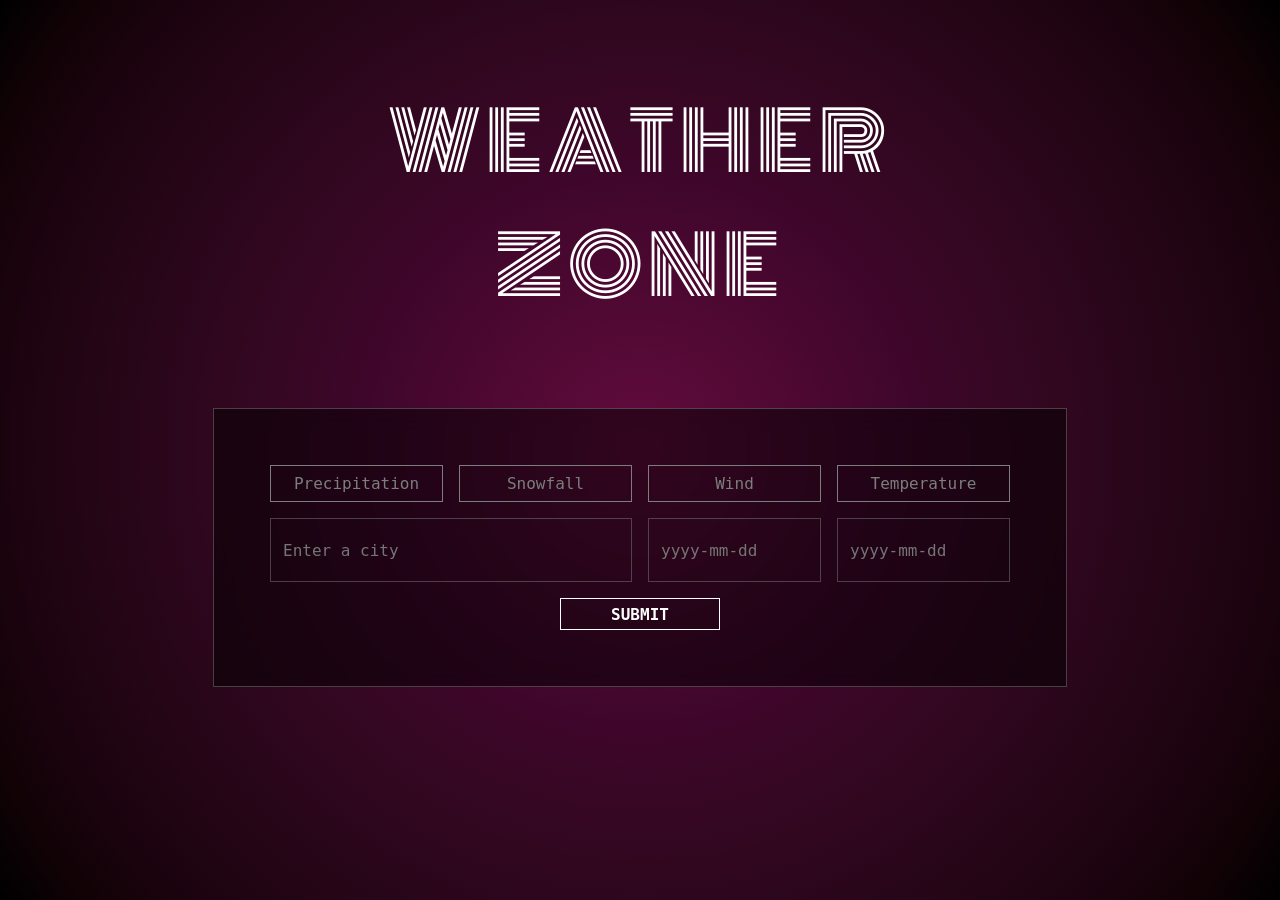
<file: index.html>
<!DOCTYPE html>
<html lang="en">
  <head>
    <meta charset="UTF-8" />
    <meta name="viewport" content="width=device-width, initial-scale=1.0" />
    <title>Weather Zone</title>
    <link rel="stylesheet" href="style.css" />
    <style class="Polices">
      @import url("https://fonts.googleapis.com/css2?family=Monoton&display=swap");
    </style>
    <link rel="shortcut icon" href="" />
    <script src="src/script/chart.umd.js"></script>
    <script src="src/script/utilities.js" defer></script>
    <script src="src/script/indices.js" defer></script>
    <script src="src/script/display.js" defer></script>
    <script src="src/script/script.js" defer></script>
    <script src="src/script/graph.js" defer></script>
  </head>

  <body>
    <header>
      <h1 id="text-effect">Weather Zone</h1>
    </header>
    <main>
      <div class="main-div">
        <div class="radio-container">
          <div class="radio-button">
            <input name="graph-choice" id="raw" type="radio" checked />
            <label for="raw" class="indice-0">Raw</label>
          </div>

          <div class="radio-button">
            <input name="graph-choice" id="tmm" type="radio" />
            <label for="tmm" class="indice-1">TMm</label>
          </div>

          <div class="radio-button">
            <input name="graph-choice" id="txge30" type="radio" />
            <label for="txge30" class="indice-2">TXge30</label>
          </div>
          <div class="radio-button">
            <input name="graph-choice" id="txgt50p" type="radio" />
            <label for="txgt50p" class="indice-3">TXgt50p</label>
          </div>
          <div class="radio-button">
            <input name="graph-choice" id="txx" type="radio" />
            <label for="txx" class="indice-4">TXx</label>
          </div>

          <div class="radio-button">
            <input name="graph-choice" id="etr" type="radio" />
            <label for="etr" class="indice-5">ETR</label>
          </div>

          <div class="radio-button">
            <input name="graph-choice" id="r10mm" type="radio" />
            <label for="r10mm" class="indice-6">R10mm</label>
          </div>
        </div>

        <div class="param-canvas-container">
          <div class="formulaire-typeofweather">
            <div class="pluie">
              <input type="radio" id="pluie" name="input-radio" />
              <label for="pluie">Precipitation</label>
            </div>

            <div class="neige">
              <input type="radio" id="neige" name="input-radio" />
              <label for="neige">Snowfall</label>
            </div>

            <div class="vent">
              <input type="radio" id="vent" name="input-radio" />
              <label for="vent">Wind</label>
            </div>

            <div class="temperature">
              <input type="radio" id="temperature" name="input-radio" />
              <label for="temperature">Temperature</label>
            </div>
          </div>

          <div class="graph-container">
            <div class="graph">
              <canvas class="graph-input"></canvas>
            </div>

            <div class="input-dropdown-container">
              <div class="input-container">
                <div class="city-input-container">
                  <input
                    id="ville"
                    type="text"
                    name="ville"
                    placeholder="Enter a city"
                    autocomplete="off"
                  />
                </div>

                <div class="date-input-container">
                  <input
                    type="text"
                    id="start-date"
                    name="start-date"
                    placeholder="yyyy-mm-dd"
                    autocomplete="off"
                  />

                  <input
                    type="text"
                    id="end-date"
                    name="end-date"
                    placeholder="yyyy-mm-dd"
                    autocomplete="off"
                  />
                </div>
              </div>
            </div>

            <div class="button">
              <button id="fetch-button">SUBMIT</button>
            </div>
          </div>
        </div>

        <div class="text-container"><p class="text-infos"></p></div>
      </div>
    </main>
  </body>
</html>
</file>
<file: style.css>
:root {
  --primary-color: rgb(255, 255, 255);
  --secondary-color: rgb(0, 0, 0);

  --text-color: rgb(125, 125, 125);
  --border-color: rgba(125, 125, 125, 0.5);
  --background-color: rgba(0, 0, 0, 0.5);

  --radio-primary-color: rgb(125, 125, 125);
  --radio-secondary-color: rgb(255, 255, 255);
  --radio-background-color: rgba(0, 0, 0, 0);
}

* {
  margin: 0; /* Supprime les marges par défaut */
  padding: 0; /* Supprime les paddings par défaut */
  box-sizing: border-box; /* Inclut padding et border dans la taille totale des éléments */
  scroll-behavior: smooth; /* Ajoute un défilement fluide pour les ancres */
  /* outline: 1px solid rgb(255, 0, 0); */
}

html {
  height: 100%; /* Assure que l’HTML prend toute la hauteur */
  min-height: 100vh; /* Assure une hauteur minimale égale à l'écran */
  overflow-x: hidden; /* Pour éviter tout débordement horizontal */
}

body {
  display: flex; /* Active le modèle Flexbox pour organiser les enfants */
  flex-direction: column; /* Aligne les éléments en colonne (de haut en bas) au lieu de l'alignement par défaut en ligne */
  height: 100%; /* Prend toute la hauteur de l’écran */
  min-height: 100vh; /* Assure une hauteur minimale égale à l'écran */
  overflow-y: auto; /* Assure qu'un seul scroll vertical est actif */
  overflow-x: hidden; /* Pour éviter tout débordement horizontal */
  background: radial-gradient(
    circle,
    #630c3c,
    #590a38,
    #500933,
    #47072f,
    #3e062a,
    #370724,
    #30071f,
    #29061a,
    #220514,
    #1b030e,
    #110206,
    #000000
  );
}

header {
  display: flex; /* Active le modèle Flexbox pour organiser les enfants */
  justify-content: center; /* Centre les éléments horizontalement */
  align-items: center; /* Centre les éléments verticalement */
  margin-top: 5rem; /* Ajoute un espace de 2.5rem au-dessus du header */
  margin-bottom: 5rem; /* Ajoute un espace de 2.5rem en dessous du header */
}

header h1 {
  width: 55%; /* Ajuste la largeur */
  font-family: "Monoton", sans-serif; /* Police spéciale */
  font-weight: 400;
  font-style: normal;
  font-size: 5rem; /* Taille du texte */
  letter-spacing: 5px; /* Espacement entre les lettres */
  text-transform: uppercase; /* Met en majuscules */
  text-align: center; /* Centre le texte */
  color: var(--primary-color); /* Couleur du texte */
}

main {
  display: flex; /* Active le modèle Flexbox pour organiser les enfants */
  /* flex: 1;  /* Prend tout l’espace restant en hauteur */
  flex-direction: column; /* Organise les enfants en colonne */
  justify-content: center; /* Centre les éléments horizontalement */
  align-items: center; /* Centre horizontalement */
  max-width: 100%; /* Évite les débordements en largeur*/
  width: 100%; /* Prend toute la largeur */
  margin-bottom: 5rem; /* Ajoute un espace de 2.5rem en dessous de l'élément */
}

.main-div {
  border: 1px solid var(--border-color);
  display: flex;
  justify-content: center;
  padding: 2.5rem;
  background-color: var(--background-color);
  backdrop-filter: blur(10px);
}

.param-canvas-container {
  display: flex;
  flex-direction: column;
  justify-content: center;
  padding: 1rem;
  gap: 1rem;
}

.graph-container {
  display: flex;
  flex-direction: column;
  justify-content: center;
  align-items: center;
  gap: 1rem;
}

.graph {
  border: 1px solid var(--border-color);
  display: none;
  flex-direction: column;
  justify-content: center;
  align-items: center;
  background-color: var(--background-color);
  width: 100%;
  max-width: 100vw;
  height: 100%;
  max-height: 100vh;
}

.formulaire-typeofweather {
  display: flex;
  justify-content: space-between;
  align-items: center;
  font-family: monospace;
  font-size: large;
  color: var(--text-color);
  gap: 1rem;
}

.formulaire-typeofweather label {
  padding: 0.5rem;
  text-align: center;
  background: var(--radio-background-color);
  border: var(--radio-primary-color) 0.5px solid;
  color: var(---radio-primary-color);
  cursor: pointer;
  transition: 0.1s ease-in-out 0s;
  width: 100%;
}
.formulaire-typeofweather label:hover {
  background-color: var(--radio-background-color);
  border: var(--radio-secondary-color) 0.5px solid;
  color: var(--radio-secondary-color);
}
.formulaire-typeofweather [type="radio"]:checked ~ label {
  background-color: var(--radio-background-color);
  border: var(--radio-secondary-color) 0.5px solid;
  color: var(--radio-secondary-color);
}

.formulaire-typeofweather [type="radio"] {
  display: none;
}

.formulaire-typeofweather,
#ville,
#start-date,
#end-date {
  font-family: monospace;
  font-size: large;
}
.pluie,
.neige,
.vent,
.temperature {
  display: flex;
  justify-content: left;
  align-items: center;
  width: 100%;
}

.radio-container {
  font-family: monospace;
  font-size: large;
  display: flex;
  flex-direction: column;
  align-items: flex-end;
  justify-content: space-between;
  color: var(--text-color);
}

.radio-container label {
  padding: 0.5rem;
  text-align: center;
  background: var(--radio-background-color);
  border: var(--radio-primary-color) 0.5px solid;
  color: var(--radio-primary-color);
  cursor: pointer;
  transition: 0.1s ease-in-out 0s;
  min-width: 8rem;
}
.radio-container label:hover {
  background-color: var(--radio-background-color);
  border: var(--radio-secondary-color) 0.5px solid;
  color: var(--radio-secondary-color);
}
.radio-container [type="radio"]:checked ~ label {
  background-color: var(--radio-background-color);
  border: var(--radio-secondary-color) 0.5px solid;
  color: var(--radio-secondary-color);
}

.radio-container [type="radio"] {
  display: none;
}

.radio-container,
.text-container {
  margin-top: 4.5rem;
  display: none;
  height: 20rem;
  width: 15rem;
}

.text-container {
  border: var(--radio-primary-color) 0.5px solid;
  padding: 0.5rem 1rem 0.5rem 1rem;
}

.text-infos {
  color: var(--text-color);
  font-family: monospace;
  font-size: large;
}

.input-dropdown-container {
  width: 100%;
  height: 100%;
}

.dropdown-city-menu {
  width: 18%;
  height: 50%;
  position: absolute;
  display: flex;
  flex-direction: column;
}

.dropdown-city-menu > * {
  background-color: transparent;
  color: var(--text-color);
  font-family: monospace;
  font-size: medium;
  text-align: left;
  padding: 8px 12px;
  border: 1px solid transparent;
  transition: ease-in-out 0.1s;
}

.dropdown-city-menu *:hover {
  border: 1px solid var(--primary-color);
  color: var(--primary-color);
}

.input-container {
  display: flex;
  gap: 1rem;
  width: 100%;
}

.date-input-container {
  width: 50%;
  display: flex;
  gap: 1rem;
}

.city-input-container {
  width: 50%;
}

.radio-button {
  display: flex;
  transition: 0.2s;
}

.button {
  text-align: center;
}

#ville {
  color: var(--primary-color);
  padding: 8px 12px;
  background: transparent;
  width: 100%;
  border: 1px solid var(--border-color);
}

#start-date {
  background: transparent;
  color: var(--primary-color);
  padding: 8px 12px;
  width: 100%;
  transition-duration: 0.5s;
}
#end-date {
  background: transparent;
  color: var(--primary-color);
  padding: 8px 12px;
  width: 100%;
  transition-duration: 0.5s;
}

#start-date,
#end-date {
  border: 1px solid var(--border-color);
}

#fetch-button,
#end-date,
#start-date,
#ville {
  height: 4rem;
}

#ville:focus,
#end-date:focus,
#start-date:focus {
  outline: none;
  border: 1px solid var(--primary-color);
}

#fetch-button {
  width: 10rem;
  font-size: large;
  font-family: monospace;
  height: 2rem;
  background: transparent;
  color: var(--primary-color);
  border: var(--primary-color) 0.5px solid;
  transition-duration: 0.1s;
  font-weight: bold;
}
#fetch-button:hover {
  cursor: pointer;
  background-color: var(--primary-color);
  color: var(--secondary-color);
}
</file>
